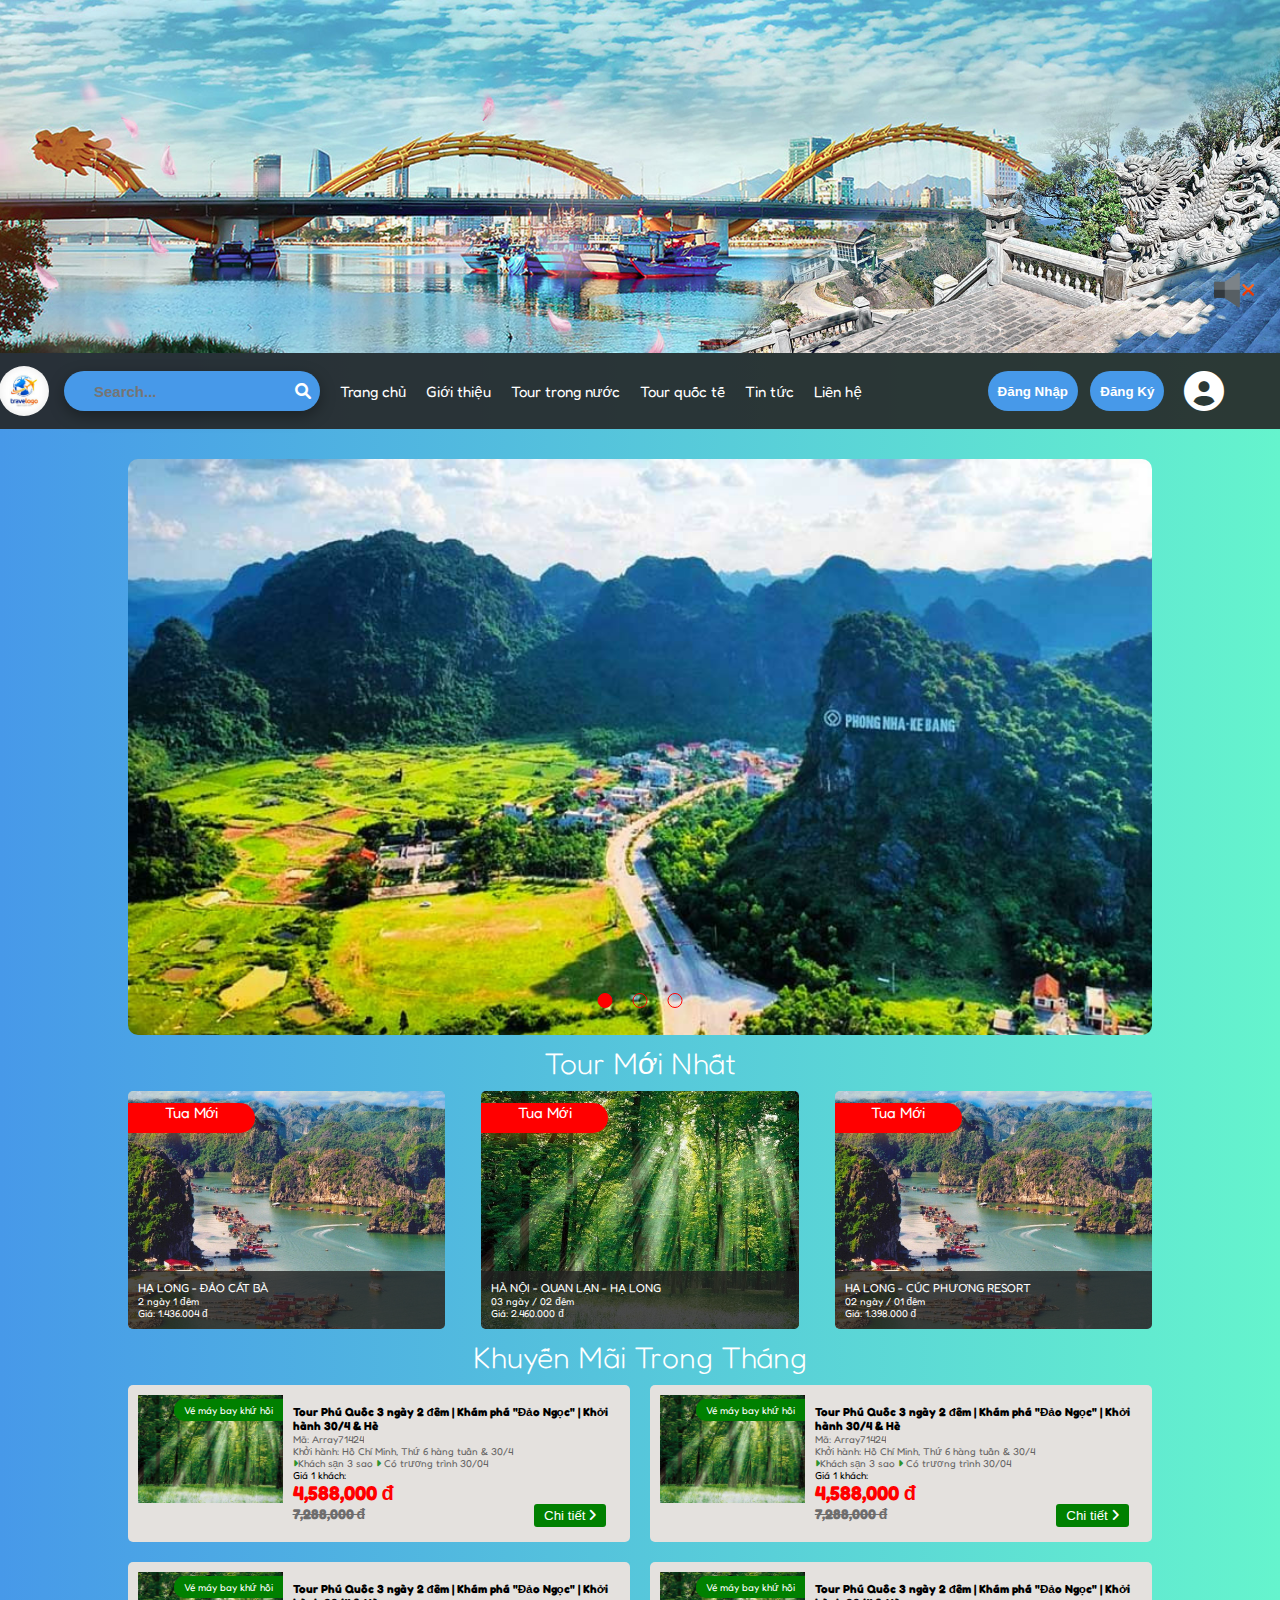
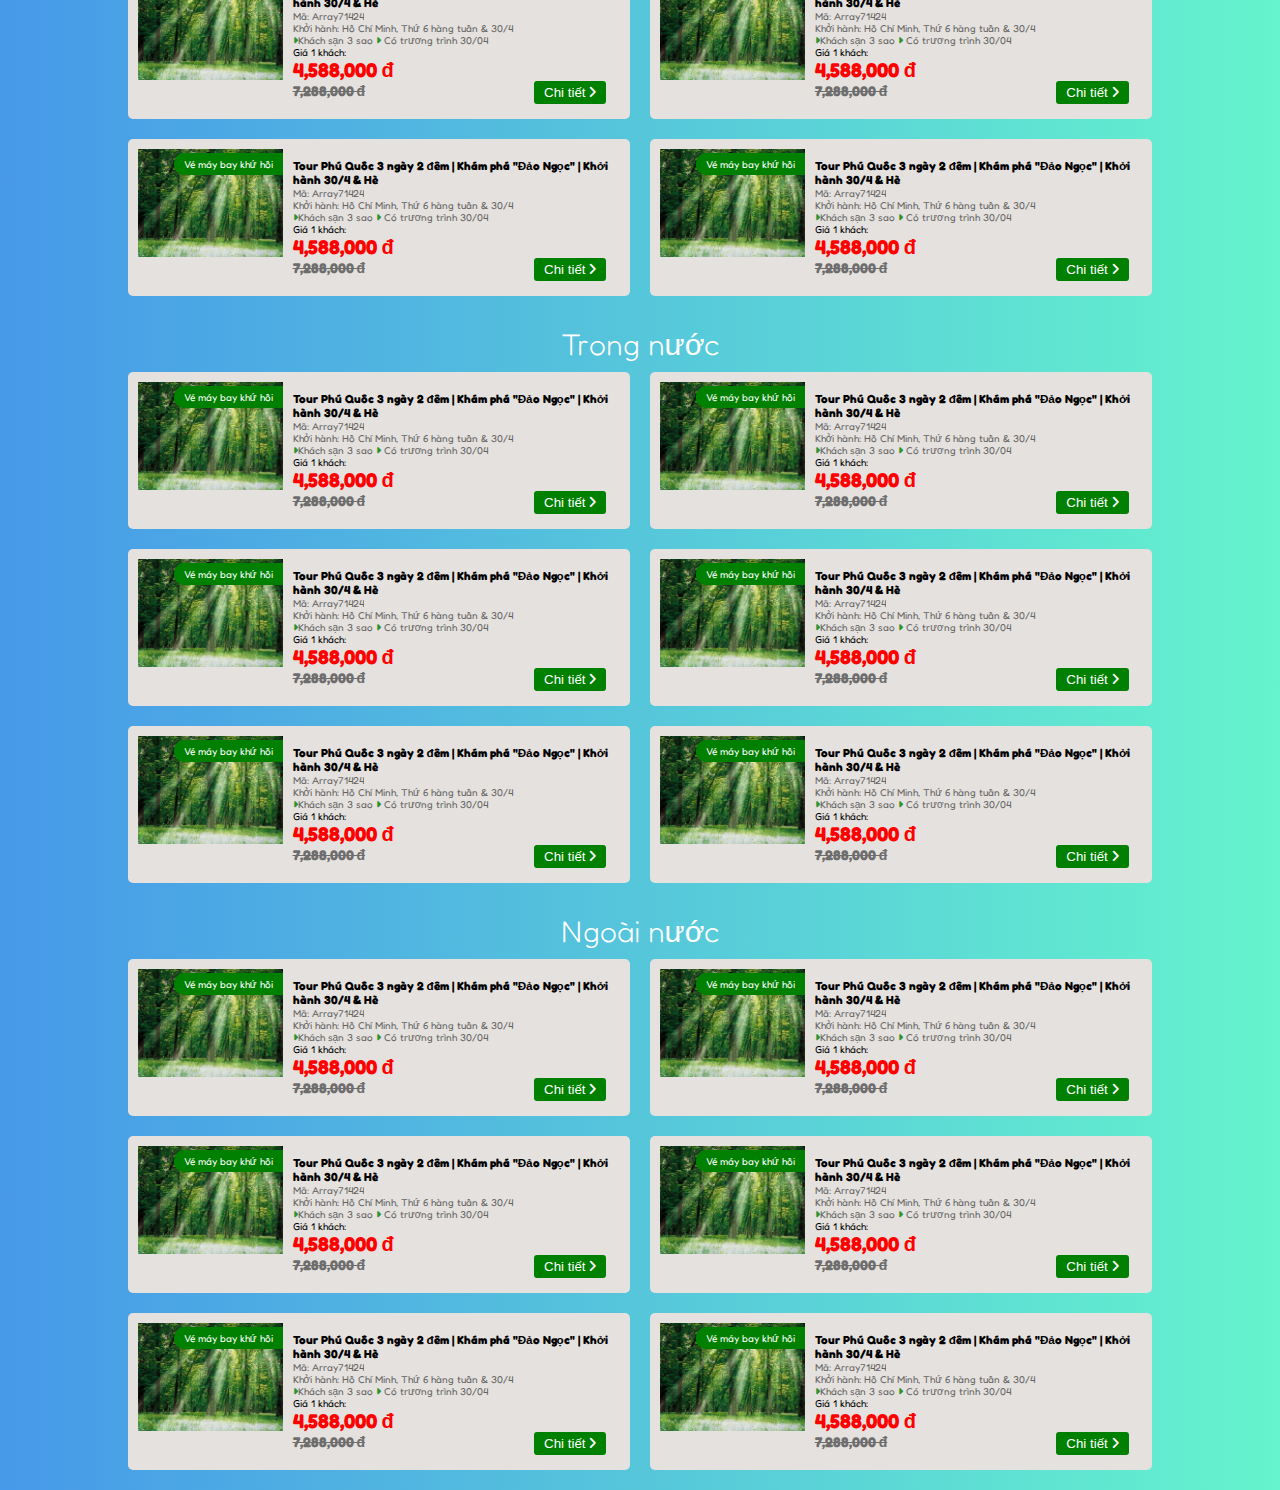
<file: index.html>
<!DOCTYPE html>
<html lang="en">

<head>
    <meta charset="UTF-8">
    <meta http-equiv="X-UA-Compatible" content="IE=edge">
    <meta name="viewport" content="width=device-width, initial-scale=1.0">
    <title>Document</title>
    <link rel="stylesheet" href="https://cdnjs.cloudflare.com/ajax/libs/font-awesome/6.0.0/css/all.min.css">
    <link rel="stylesheet" href="./style/style.css">
    <link rel="stylesheet" href="./style/responsive.css">
</head>

<body>
    <img class="volume" style="width: 40px; position: fixed; right: 2%; top: 30%; cursor: pointer;"
            src="./icon/mute.png" alt="">
    <audio loop id="audio">
        <source src="./audio/JIN JU - Hello Vietnam l Xin Chào Việt Nam.mp3" type="audio/mp3">
    </audio>
    <div class="container">
        <header>
            <div class="bg-head">
                <img src="./images/SS.jpg" alt="">
            </div>
            <div class="head-content">
                <div class="head-left">
                    <div class="logo">
                        <img src="[data-uri]"
                            alt="">
                    </div>
                    <div class="box-search">
                        <input type="text" placeholder="Search...">
                        <div>
                            <i class="fa-solid fa-magnifying-glass"></i>
                        </div>
                    </div>
                </div>
                <div class="list-travel">
                    <i class="fa-solid fa-bars-staggered"></i>
                    <ul>
                        <li>Trang chủ</li>
                        <li>Giới thiệu</li>
                        <li>Tour trong nước</li>
                        <li>Tour quốc tế</li>
                        <li>Tin tức</li>
                        <li>Liên hệ</li>
                    </ul>
                </div>
                <div class="head-right">
                    <div class="sign-box">
                        <button><a href="./html/login.html">Đăng Nhập</a></button>
                        <button><a href="">Đăng Ký</a></button>
                    </div>
                    <div class="drop-down">
                        <i class="fa-solid fa-circle-user"></i>
                    </div>
                </div>


            </div>
        </header>
        <div class="main">
            <div class="sliders">
                <input type="radio" name="slide" id="slide-1" checked>
                <input type="radio" name="slide" id="slide-2">
                <input type="radio" name="slide" id="slide-3">
                <div class="slider s1">
                    <img src="./images/ad9096c92b06e558bc17.jpg" alt="">
                </div>
                <div class="slider s2">
                    <img src="./images/aa.jpg" alt="">
                </div>
                <div class="slider s3">
                    <img src="./images/aaaa.jpg" alt="">
                </div>
                <div class="navigation">
                    <label for="slide-1" class="dot"></label>
                    <label for="slide-2" class="dot"></label>
                    <label for="slide-3" class="dot"></label>
                </div>
            </div>
            <h2>Tour <span>Mới Nhất</span></h2>
            <div class="tours-list">
                <div class="tour" title="HẠ LONG - ĐẢO CÁT BÀ">
                    <img src="./images/42a4d7e2632dad73f43c.jpg" alt="">
                    <div>
                        <h3 class="one-line">HẠ LONG - ĐẢO CÁT BÀ</h3>
                        <p>2 ngày 1 đêm</p>
                        <p>Giá: 1.436.004 đ</p>
                    </div>
                </div>
                <div class="tour" title="HÀ NỘI - QUAN LẠN - HẠ LONG">
                    <img src="./images/7f028d033eccf092a9dd.jpg" alt="">
                    <div>
                        <h3 class="one-line">HÀ NỘI - QUAN LẠN - HẠ LONG</h3>
                        <p>03 ngày / 02 đêm</p>
                        <p>Giá: 2.460.000 đ</p>
                    </div>
                </div>
                <div class="tour" title="HẠ LONG - CÚC PHƯƠNG RESORT">
                    <img src="./images/42a4d7e2632dad73f43c.jpg" alt="">
                    <div>
                        <h3 class="one-line">HẠ LONG - CÚC PHƯƠNG RESORT</h3>
                        <p>02 ngày / 01 đêm</p>
                        <p>Giá: 1.398.000 đ</p>
                    </div>
                </div>
            </div>
            <!-- <div class="cards">
                <div>
                    <img src="https://encrypted-tbn0.gstatic.com/images?q=tbn:ANd9GcTAPwJ7_QRgqo3yv0N2iF8d1P6W4zAgjz9DCQ&usqp=CAU"
                        alt="">
                    <img src="https://encrypted-tbn0.gstatic.com/images?q=tbn:ANd9GcSeo0Pb2D7rvJudJRMe3rJ_--hgQhOFM66abA&usqp=CAU"
                        alt="">
                </div>

            </div> -->
            <h2><span>Khuyến Mãi </span>Trong Tháng</h2>
            <div class="promote-list">
                <div class="promote">
                    <div class="promote-img">
                        <img src="./images/7f028d033eccf092a9dd.jpg" alt="">
                        <span>Vé máy bay khứ hồi</span>
                    </div>
                    <div class="promote-content">
                        <h3>Tour Phú Quốc 3 ngày 2 đêm | Khám phá "Đảo Ngọc" | Khởi hành 30/4 & Hè</h3>
                        <p>Mã: Array71424</p>
                        <p>Khởi hành: Hồ Chí Minh, Thứ 6 hàng tuần & 30/4</p>
                        <p><i class="fa-solid fa-caret-right"></i>Khách sạn 3 sao <i
                                class="fa-solid fa-caret-right"></i> Có trương trình 30/04</p>
                        <span>Giá 1 khách:</span>
                        <h4>4,588,000 đ</h4>
                        <h5>7,288,000 đ</h5>
                        <button>Chi tiết <i class="fa-solid fa-angle-right"></i></button>
                    </div>
                </div>
                <div class="promote">
                    <div class="promote-img">
                        <img src="./images/7f028d033eccf092a9dd.jpg" alt="">
                        <span>Vé máy bay khứ hồi</span>
                    </div>
                    <div class="promote-content">
                        <h3>Tour Phú Quốc 3 ngày 2 đêm | Khám phá "Đảo Ngọc" | Khởi hành 30/4 & Hè</h3>
                        <p>Mã: Array71424</p>
                        <p>Khởi hành: Hồ Chí Minh, Thứ 6 hàng tuần & 30/4</p>
                        <p><i class="fa-solid fa-caret-right"></i>Khách sạn 3 sao <i
                                class="fa-solid fa-caret-right"></i> Có trương trình 30/04</p>
                        <span>Giá 1 khách:</span>
                        <h4>4,588,000 đ</h4>
                        <h5>7,288,000 đ</h5>
                        <button>Chi tiết <i class="fa-solid fa-angle-right"></i></button>
                    </div>
                </div>
                <div class="promote">
                    <div class="promote-img">
                        <img src="./images/7f028d033eccf092a9dd.jpg" alt="">
                        <span>Vé máy bay khứ hồi</span>
                    </div>
                    <div class="promote-content">
                        <h3>Tour Phú Quốc 3 ngày 2 đêm | Khám phá "Đảo Ngọc" | Khởi hành 30/4 & Hè</h3>
                        <p>Mã: Array71424</p>
                        <p>Khởi hành: Hồ Chí Minh, Thứ 6 hàng tuần & 30/4</p>
                        <p><i class="fa-solid fa-caret-right"></i>Khách sạn 3 sao <i
                                class="fa-solid fa-caret-right"></i> Có trương trình 30/04</p>
                        <span>Giá 1 khách:</span>
                        <h4>4,588,000 đ</h4>
                        <h5>7,288,000 đ</h5>
                        <button>Chi tiết <i class="fa-solid fa-angle-right"></i></button>
                    </div>
                </div>
                <div class="promote">
                    <div class="promote-img">
                        <img src="./images/7f028d033eccf092a9dd.jpg" alt="">
                        <span>Vé máy bay khứ hồi</span>
                    </div>
                    <div class="promote-content">
                        <h3>Tour Phú Quốc 3 ngày 2 đêm | Khám phá "Đảo Ngọc" | Khởi hành 30/4 & Hè</h3>
                        <p>Mã: Array71424</p>
                        <p>Khởi hành: Hồ Chí Minh, Thứ 6 hàng tuần & 30/4</p>
                        <p><i class="fa-solid fa-caret-right"></i>Khách sạn 3 sao <i
                                class="fa-solid fa-caret-right"></i> Có trương trình 30/04</p>
                        <span>Giá 1 khách:</span>
                        <h4>4,588,000 đ</h4>
                        <h5>7,288,000 đ</h5>
                        <button>Chi tiết <i class="fa-solid fa-angle-right"></i></button>
                    </div>
                </div>
                <div class="promote">
                    <div class="promote-img">
                        <img src="./images/7f028d033eccf092a9dd.jpg" alt="">
                        <span>Vé máy bay khứ hồi</span>
                    </div>
                    <div class="promote-content">
                        <h3>Tour Phú Quốc 3 ngày 2 đêm | Khám phá "Đảo Ngọc" | Khởi hành 30/4 & Hè</h3>
                        <p>Mã: Array71424</p>
                        <p>Khởi hành: Hồ Chí Minh, Thứ 6 hàng tuần & 30/4</p>
                        <p><i class="fa-solid fa-caret-right"></i>Khách sạn 3 sao <i
                                class="fa-solid fa-caret-right"></i> Có trương trình 30/04</p>
                        <span>Giá 1 khách:</span>
                        <h4>4,588,000 đ</h4>
                        <h5>7,288,000 đ</h5>
                        <button>Chi tiết <i class="fa-solid fa-angle-right"></i></button>
                    </div>
                </div>
                <div class="promote">
                    <div class="promote-img">
                        <img src="./images/7f028d033eccf092a9dd.jpg" alt="">
                        <span>Vé máy bay khứ hồi</span>
                    </div>
                    <div class="promote-content">
                        <h3>Tour Phú Quốc 3 ngày 2 đêm | Khám phá "Đảo Ngọc" | Khởi hành 30/4 & Hè</h3>
                        <p>Mã: Array71424</p>
                        <p>Khởi hành: Hồ Chí Minh, Thứ 6 hàng tuần & 30/4</p>
                        <p><i class="fa-solid fa-caret-right"></i>Khách sạn 3 sao <i
                                class="fa-solid fa-caret-right"></i> Có trương trình 30/04</p>
                        <span>Giá 1 khách:</span>
                        <h4>4,588,000 đ</h4>
                        <h5>7,288,000 đ</h5>
                        <button>Chi tiết <i class="fa-solid fa-angle-right"></i></button>
                    </div>
                </div>
            </div>

            <h2>Trong nước</h2>
            <div class="promote-list">
                <div class="promote">
                    <div class="promote-img">
                        <img src="./images/7f028d033eccf092a9dd.jpg" alt="">
                        <span>Vé máy bay khứ hồi</span>
                    </div>
                    <div class="promote-content">
                        <h3>Tour Phú Quốc 3 ngày 2 đêm | Khám phá "Đảo Ngọc" | Khởi hành 30/4 & Hè</h3>
                        <p>Mã: Array71424</p>
                        <p>Khởi hành: Hồ Chí Minh, Thứ 6 hàng tuần & 30/4</p>
                        <p><i class="fa-solid fa-caret-right"></i>Khách sạn 3 sao <i
                                class="fa-solid fa-caret-right"></i> Có trương trình 30/04</p>
                        <span>Giá 1 khách:</span>
                        <h4>4,588,000 đ</h4>
                        <h5>7,288,000 đ</h5>
                        <button>Chi tiết <i class="fa-solid fa-angle-right"></i></button>
                    </div>
                </div>
                <div class="promote">
                    <div class="promote-img">
                        <img src="./images/7f028d033eccf092a9dd.jpg" alt="">
                        <span>Vé máy bay khứ hồi</span>
                    </div>
                    <div class="promote-content">
                        <h3>Tour Phú Quốc 3 ngày 2 đêm | Khám phá "Đảo Ngọc" | Khởi hành 30/4 & Hè</h3>
                        <p>Mã: Array71424</p>
                        <p>Khởi hành: Hồ Chí Minh, Thứ 6 hàng tuần & 30/4</p>
                        <p><i class="fa-solid fa-caret-right"></i>Khách sạn 3 sao <i
                                class="fa-solid fa-caret-right"></i> Có trương trình 30/04</p>
                        <span>Giá 1 khách:</span>
                        <h4>4,588,000 đ</h4>
                        <h5>7,288,000 đ</h5>
                        <button>Chi tiết <i class="fa-solid fa-angle-right"></i></button>
                    </div>
                </div>
                <div class="promote">
                    <div class="promote-img">
                        <img src="./images/7f028d033eccf092a9dd.jpg" alt="">
                        <span>Vé máy bay khứ hồi</span>
                    </div>
                    <div class="promote-content">
                        <h3>Tour Phú Quốc 3 ngày 2 đêm | Khám phá "Đảo Ngọc" | Khởi hành 30/4 & Hè</h3>
                        <p>Mã: Array71424</p>
                        <p>Khởi hành: Hồ Chí Minh, Thứ 6 hàng tuần & 30/4</p>
                        <p><i class="fa-solid fa-caret-right"></i>Khách sạn 3 sao <i
                                class="fa-solid fa-caret-right"></i> Có trương trình 30/04</p>
                        <span>Giá 1 khách:</span>
                        <h4>4,588,000 đ</h4>
                        <h5>7,288,000 đ</h5>
                        <button>Chi tiết <i class="fa-solid fa-angle-right"></i></button>
                    </div>
                </div>
                <div class="promote">
                    <div class="promote-img">
                        <img src="./images/7f028d033eccf092a9dd.jpg" alt="">
                        <span>Vé máy bay khứ hồi</span>
                    </div>
                    <div class="promote-content">
                        <h3>Tour Phú Quốc 3 ngày 2 đêm | Khám phá "Đảo Ngọc" | Khởi hành 30/4 & Hè</h3>
                        <p>Mã: Array71424</p>
                        <p>Khởi hành: Hồ Chí Minh, Thứ 6 hàng tuần & 30/4</p>
                        <p><i class="fa-solid fa-caret-right"></i>Khách sạn 3 sao <i
                                class="fa-solid fa-caret-right"></i> Có trương trình 30/04</p>
                        <span>Giá 1 khách:</span>
                        <h4>4,588,000 đ</h4>
                        <h5>7,288,000 đ</h5>
                        <button>Chi tiết <i class="fa-solid fa-angle-right"></i></button>
                    </div>
                </div>
                <div class="promote">
                    <div class="promote-img">
                        <img src="./images/7f028d033eccf092a9dd.jpg" alt="">
                        <span>Vé máy bay khứ hồi</span>
                    </div>
                    <div class="promote-content">
                        <h3>Tour Phú Quốc 3 ngày 2 đêm | Khám phá "Đảo Ngọc" | Khởi hành 30/4 & Hè</h3>
                        <p>Mã: Array71424</p>
                        <p>Khởi hành: Hồ Chí Minh, Thứ 6 hàng tuần & 30/4</p>
                        <p><i class="fa-solid fa-caret-right"></i>Khách sạn 3 sao <i
                                class="fa-solid fa-caret-right"></i> Có trương trình 30/04</p>
                        <span>Giá 1 khách:</span>
                        <h4>4,588,000 đ</h4>
                        <h5>7,288,000 đ</h5>
                        <button>Chi tiết <i class="fa-solid fa-angle-right"></i></button>
                    </div>
                </div>
                <div class="promote">
                    <div class="promote-img">
                        <img src="./images/7f028d033eccf092a9dd.jpg" alt="">
                        <span>Vé máy bay khứ hồi</span>
                    </div>
                    <div class="promote-content">
                        <h3>Tour Phú Quốc 3 ngày 2 đêm | Khám phá "Đảo Ngọc" | Khởi hành 30/4 & Hè</h3>
                        <p>Mã: Array71424</p>
                        <p>Khởi hành: Hồ Chí Minh, Thứ 6 hàng tuần & 30/4</p>
                        <p><i class="fa-solid fa-caret-right"></i>Khách sạn 3 sao <i
                                class="fa-solid fa-caret-right"></i> Có trương trình 30/04</p>
                        <span>Giá 1 khách:</span>
                        <h4>4,588,000 đ</h4>
                        <h5>7,288,000 đ</h5>
                        <button>Chi tiết <i class="fa-solid fa-angle-right"></i></button>
                    </div>
                </div>
            </div>
            <h2>Ngoài nước</h2>
            <div class="promote-list">
                <div class="promote">
                    <div class="promote-img">
                        <img src="./images/7f028d033eccf092a9dd.jpg" alt="">
                        <span>Vé máy bay khứ hồi</span>
                    </div>
                    <div class="promote-content">
                        <h3>Tour Phú Quốc 3 ngày 2 đêm | Khám phá "Đảo Ngọc" | Khởi hành 30/4 & Hè</h3>
                        <p>Mã: Array71424</p>
                        <p>Khởi hành: Hồ Chí Minh, Thứ 6 hàng tuần & 30/4</p>
                        <p><i class="fa-solid fa-caret-right"></i>Khách sạn 3 sao <i
                                class="fa-solid fa-caret-right"></i> Có trương trình 30/04</p>
                        <span>Giá 1 khách:</span>
                        <h4>4,588,000 đ</h4>
                        <h5>7,288,000 đ</h5>
                        <button>Chi tiết <i class="fa-solid fa-angle-right"></i></button>
                    </div>
                </div>
                <div class="promote">
                    <div class="promote-img">
                        <img src="./images/7f028d033eccf092a9dd.jpg" alt="">
                        <span>Vé máy bay khứ hồi</span>
                    </div>
                    <div class="promote-content">
                        <h3>Tour Phú Quốc 3 ngày 2 đêm | Khám phá "Đảo Ngọc" | Khởi hành 30/4 & Hè</h3>
                        <p>Mã: Array71424</p>
                        <p>Khởi hành: Hồ Chí Minh, Thứ 6 hàng tuần & 30/4</p>
                        <p><i class="fa-solid fa-caret-right"></i>Khách sạn 3 sao <i
                                class="fa-solid fa-caret-right"></i> Có trương trình 30/04</p>
                        <span>Giá 1 khách:</span>
                        <h4>4,588,000 đ</h4>
                        <h5>7,288,000 đ</h5>
                        <button>Chi tiết <i class="fa-solid fa-angle-right"></i></button>
                    </div>
                </div>
                <div class="promote">
                    <div class="promote-img">
                        <img src="./images/7f028d033eccf092a9dd.jpg" alt="">
                        <span>Vé máy bay khứ hồi</span>
                    </div>
                    <div class="promote-content">
                        <h3>Tour Phú Quốc 3 ngày 2 đêm | Khám phá "Đảo Ngọc" | Khởi hành 30/4 & Hè</h3>
                        <p>Mã: Array71424</p>
                        <p>Khởi hành: Hồ Chí Minh, Thứ 6 hàng tuần & 30/4</p>
                        <p><i class="fa-solid fa-caret-right"></i>Khách sạn 3 sao <i
                                class="fa-solid fa-caret-right"></i> Có trương trình 30/04</p>
                        <span>Giá 1 khách:</span>
                        <h4>4,588,000 đ</h4>
                        <h5>7,288,000 đ</h5>
                        <button>Chi tiết <i class="fa-solid fa-angle-right"></i></button>
                    </div>
                </div>
                <div class="promote">
                    <div class="promote-img">
                        <img src="./images/7f028d033eccf092a9dd.jpg" alt="">
                        <span>Vé máy bay khứ hồi</span>
                    </div>
                    <div class="promote-content">
                        <h3>Tour Phú Quốc 3 ngày 2 đêm | Khám phá "Đảo Ngọc" | Khởi hành 30/4 & Hè</h3>
                        <p>Mã: Array71424</p>
                        <p>Khởi hành: Hồ Chí Minh, Thứ 6 hàng tuần & 30/4</p>
                        <p><i class="fa-solid fa-caret-right"></i>Khách sạn 3 sao <i
                                class="fa-solid fa-caret-right"></i> Có trương trình 30/04</p>
                        <span>Giá 1 khách:</span>
                        <h4>4,588,000 đ</h4>
                        <h5>7,288,000 đ</h5>
                        <button>Chi tiết <i class="fa-solid fa-angle-right"></i></button>
                    </div>
                </div>
                <div class="promote">
                    <div class="promote-img">
                        <img src="./images/7f028d033eccf092a9dd.jpg" alt="">
                        <span>Vé máy bay khứ hồi</span>
                    </div>
                    <div class="promote-content">
                        <h3>Tour Phú Quốc 3 ngày 2 đêm | Khám phá "Đảo Ngọc" | Khởi hành 30/4 & Hè</h3>
                        <p>Mã: Array71424</p>
                        <p>Khởi hành: Hồ Chí Minh, Thứ 6 hàng tuần & 30/4</p>
                        <p><i class="fa-solid fa-caret-right"></i>Khách sạn 3 sao <i
                                class="fa-solid fa-caret-right"></i> Có trương trình 30/04</p>
                        <span>Giá 1 khách:</span>
                        <h4>4,588,000 đ</h4>
                        <h5>7,288,000 đ</h5>
                        <button>Chi tiết <i class="fa-solid fa-angle-right"></i></button>
                    </div>
                </div>
                <div class="promote">
                    <div class="promote-img">
                        <img src="./images/7f028d033eccf092a9dd.jpg" alt="">
                        <span>Vé máy bay khứ hồi</span>
                    </div>
                    <div class="promote-content">
                        <h3>Tour Phú Quốc 3 ngày 2 đêm | Khám phá "Đảo Ngọc" | Khởi hành 30/4 & Hè</h3>
                        <p>Mã: Array71424</p>
                        <p>Khởi hành: Hồ Chí Minh, Thứ 6 hàng tuần & 30/4</p>
                        <p><i class="fa-solid fa-caret-right"></i>Khách sạn 3 sao <i
                                class="fa-solid fa-caret-right"></i> Có trương trình 30/04</p>
                        <span>Giá 1 khách:</span>
                        <h4>4,588,000 đ</h4>
                        <h5>7,288,000 đ</h5>
                        <button>Chi tiết <i class="fa-solid fa-angle-right"></i></button>
                    </div>
                </div>
            </div>
        </div>
    </div>
    <i class="fa-solid fa-circle-arrow-up on-top"></i>

    </div>
    <!-- <div class="fillter" style="
    position: absolute;
    z-index: 99999;
    width: 100%;
    height: 100%;
    background-color: rgba(22, 22, 22, 0.8);
    transition: 0.3s linear;
    top: 0;
    left: 0;
    transform: translateX(-100%);
    ">

    </div> -->
    <script>
        const header = document.querySelector('.head-content')
        const scroll = document.querySelector('.on-top')
        const btn = document.querySelector('.fa-bars-staggered')
        // const fillter = document.querySelector('.fillter')
        let radio = document.querySelectorAll('.sliders input')
        setInterval(() => {
            for (let i = 0; i <= radio.length; i++) {
                let number = radio[i].checked
                if (number === true) {
                    if (i + 1 > radio.length - 1) {
                        radio[0].checked = true
                    } else {
                        radio[i + 1].checked = true
                    }
                    break
                }
            }
        }, 5000)
        window.addEventListener('scroll', () => {

            scroll.classList.toggle('scroll-active', window.scrollY > 450)
            header.classList.toggle('scroll-header', window.scrollY > 390)
        })
        scroll.addEventListener('click', () => {
            window.scrollTo({
                top: 0,
                behavior: "smooth"
            })
        })
        btn.onclick = () => {
            document.querySelector('.list-travel ul').classList.toggle('hide')
            // fillter.classList.toggle('active-fillter')
        }
        // fillter.onclick = () => {
        //     document.querySelector('.list-travel ul').classList.remove('hide')
        //     fillter.classList.remove('active-fillter')
        // }

        document.addEventListener('DOMContentLoaded', () => {
            let audio = document.querySelector('#audio')
            let setVolume = document.querySelector('.volume')
            let check = true
            setVolume.onclick = () => {
                if (check) {
                    setVolume.src = './icon/sound.png'
                    check = false
                    audio.play()
                }
                else {
                    audio.pause()
                    setVolume.src = './icon/mute.png'
                    check = true
                }
            }
        })
    </script>
</body>

</html>
</file>
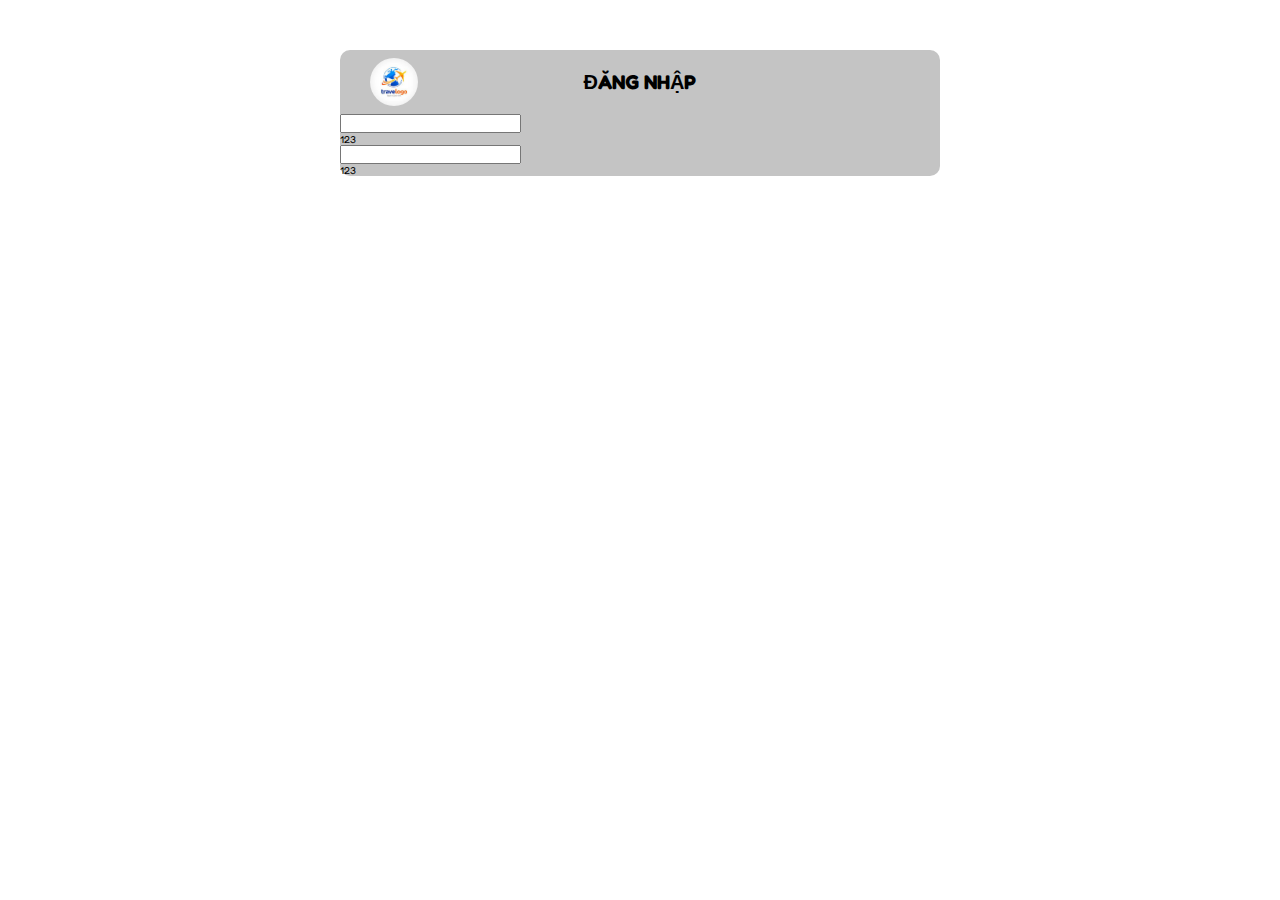
<file: html/login.html>
<!DOCTYPE html>
<html lang="en">
<head>
    <meta charset="UTF-8">
    <meta http-equiv="X-UA-Compatible" content="IE=edge">
    <meta name="viewport" content="width=device-width, initial-scale=1.0">
    <title>Login Tour Travel</title>
    <link rel="stylesheet" href="https://cdnjs.cloudflare.com/ajax/libs/font-awesome/6.0.0/css/all.min.css">
    <link rel="stylesheet" href="../style/login.css">
</head>
<body>
    <div class="container">
        <div class="login-box">
            <header>
                <a href="../index.html">
                    <img src="[data-uri]" alt="">
                </a>
                <h1>ĐĂNG NHẬP</h1>
            </header>
            <div class="input-box">
                <div class="box-inputs">
                    <input type="text">
                    <p>123</p>
                </div>
                <div class="box-inputs">
                    <input type="password">
                    <p>123</p>
                </div>
            </div>

        </div>
    </div>
</body>
</html>
</file>
<file: style/style.css>
@import url('https://fonts.googleapis.com/css2?family=Fredoka&display=swap');

* {
    padding: 0;
    margin: 0;
    box-sizing: border-box;
}

html {
    font-size: 62.5%;
}

body {
    font-family: 'Fredoka', sans-serif;
    background: linear-gradient(to right, #4799e9, #65f4cd);
    position: relative;
    user-select: none;
}

.container {
    width: 70%;
    margin: 0 auto;
    width: 100%;
}

.bg-head {
    width: 100%;
}

.bg-head img {
    display: block;
    width: 100%;
}

.head-content {
    padding: 1.3rem 0;
    display: flex;
    align-items: center;
    /* background: linear-gradient(to right, #4799e9, #65f4cd); */
    background: rgba(37, 37, 37, 0.9);
    /* justify-content: space-around; */
    transition: 0.5s;
    flex-wrap: wrap;
}

.head-content .logo {
    width: 15%;
    display: flex;
    justify-content: center;
    align-items: center;
}

.head-content .logo img {
    width: 5rem;
    height: 5rem;
    border-radius: 50%;
    cursor: pointer;
}

.head-content .logo img:hover {
    box-shadow: rgba(0, 0, 0, 0.35) 0px 5px 15px;
}

.head-content .box-search {
    height: 4rem;
    width: 80%;
    display: flex;
    box-shadow: rgba(0, 0, 0, 0.35) 0px 5px 15px;
    border-radius: 2rem;
}

.head-content .box-search input {
    width: 87%;
    border-radius: 2rem 0 0 2rem;
    border-right: 0;
    background-color: #4799e9;
    padding: 0.3rem 2rem;
    outline: none;
    border: 0;
    text-indent: 1rem;
    color: #65f4cd;
    font-weight: bold;
    transition: 0.5s;
    font-size: 1.5rem;
}

.head-content .box-search input:focus {
    background-color: #65f4cd;
    color: #4799e9;

}

.head-content .box-search input:focus+div {
    background-color: #65f4cd;

}

.head-content input:focus~.box-search {
    box-shadow: rgba(0, 0, 0, 0.35) 0px 5px 15px;
}

.head-content .box-search div {
    width: 13%;
    background-color: #4799e9;
    border-radius: 0 2rem 2rem 0;
    display: flex;
    align-items: center;
    justify-content: center;
    transition: 0.5s;
    cursor: pointer;
}

.head-content .box-search div i {
    font-size: 1.6rem;
    color: white;
}

.head-content .sign-box {
    width: 70%;
    display: flex;
    justify-content: space-around;
}

.head-content .sign-box button {
    background-color: #4799e9;
    border: 0;
    cursor: pointer;
    padding: 0.5rem 1rem;
    border-radius: 2rem;
    transition: 0.4s;
    font-weight: bold;
}
.head-content .sign-box button:hover{
    opacity: 0.7;
}
.head-content .sign-box button:nth-child(2) {
    margin-left: 1rem;
}
.head-content .sign-box button a{
    text-decoration: none;
    color: white;
}
.head-content .drop-down {
    width: 20%;
    display: flex;
    justify-content: center;
    align-items: center;
}

.head-content .drop-down i {
    font-size: 4rem;
    cursor: pointer;
    color: white;
    transition: 0.4s;
}
.head-content .drop-down i:hover{
    opacity: 0.7;
}
.main {
    width: 100%;
    display: flex;
    flex-direction: column;
    align-items: center;
    margin-top: 3rem;
}

.list-travel {
    margin: 0 1rem;
    width: 50%;
    /* display: none; */
}

.list-travel ul {
    padding: 0.3rem 0;
    list-style: none;
    display: flex;
    /* justify-content: space-around; */
    align-items: center;
}
.list-travel ul li {
    /* width: 16.5%; */
    font-size: 1.5rem;
    cursor: pointer;
    padding: 0.5rem 1rem;
    text-align: center;
    transition: 0.5s;
    color: white;
}
.list-travel ul li:hover {
    /* background-color: white; */
    color: yellow;
}
@keyframes slide{
    from{
        opacity: 0.5;
    }
    to{
        opacity: 1;
    }
}
.sliders {
    width: 80%;
    position: relative;
    border-radius: 1rem;
    overflow: hidden;
}
.slider{
    animation: slide 0.3s linear;
}

.sliders input {
    display: none;
}

.main .sliders .slider img {
    width: 100%;
    display: block;
}

.sliders .navigation {
    display: flex;
    position: absolute;
    bottom: 3%;
    left: 50%;
    transform: translateX(-50%);
}

.sliders .navigation .dot {
    display: block;
    width: 1.5rem;
    height: 1.5rem;
    margin: 1rem;
    border: 0.1rem solid red;
    border-radius: 50%;
    cursor: pointer;
}

.slider {
    display: none;
}

#slide-1:checked~.s1 {
    display: block;
}

#slide-1:checked~.navigation label:first-child {
    background-color: red;
}

#slide-2:checked~.s2 {
    display: block;
}

#slide-2:checked~.navigation label:nth-child(2) {
    background-color: red;
}
#slide-3:checked~.s3 {
    display: block;
}

#slide-3:checked~.navigation label:nth-child(3) {
    background-color: red;
}
.tours-list {
    width: 80%;
    display: flex;
    justify-content: space-between;
    align-items: center;
}

.tours-list .tour {
    width: 31%;
    position: relative;
    overflow: hidden;
    border-radius: 0.5rem;
}

.tours-list .tour:hover {
    filter: drop-shadow(0px 0px 1rem black);
}

.tours-list .tour:hover img {
    transform: scale(1.1);
}

.tours-list .tour img {
    width: 100%;
    display: block;
    transition: 0.3s;
    cursor: pointer;
}

.tour::before {
    content: 'Tua Mới';
    position: absolute;
    width: 40%;
    height: 3rem;
    background-color: red;
    color: white;
    font-size: 1.5rem;
    text-align: center;
    top: 5%;
    border-radius: 0 2rem 2rem 0;
    transition: 0.3s;
    box-shadow: rgba(255, 145, 0, 0.35) 0px 5px 15px;
}

.tours-list .tour div {
    padding: 1rem;
    color: white;
    width: 100%;
    background-color: rgba(32, 32, 32, 0.8);
    position: absolute;
    left: 0;
    bottom: 0%;
}


.main h2 {
    text-align: center;
    padding: 1rem 0;
    color: white;
    font-weight: 300;
    font-size: 3rem;
}

.promote-list {
    width: 80%;
    display: flex;
    flex-wrap: wrap;
    justify-content: space-between;
    align-items: center;
}

.promote-list .promote {
    margin-bottom: 2rem;
    width: 49%;
    background-color: rgb(228, 225, 222);
    display: flex;
    padding: 1rem;
    border-radius: 0.5rem;
    transition: 0.3s;
    cursor: pointer;
}

.promote-list .promote:hover {
    filter: drop-shadow(0px 0px 1rem black);
}

.promote-list .promote .promote-img {
    position: relative;
    width: 30%;
    height: 100px;
}

.promote-list .promote .promote-img img {
    display: block;
    width: 100%;
}

.promote-list .promote .promote-img span {
    position: absolute;
    padding: 0.5rem 1rem;
    color: white;
    border-radius: 1rem 0 0 1rem;
    background-color: green;
    right: 0;
    top: 4%;
    font-size: 1rem;
}

.promote-list .promote .promote-content {
    width: 70%;
    padding: 1rem;
    position: relative;
}

.promote-list .promote .promote-content p {
    color: rgb(68, 67, 67);
    opacity: 0.8;
}

.promote-list .promote .promote-content p i {
    color: green;
}

.promote-list .promote .promote-content h4 {
    font-size: 2rem;
    color: red;
}

.promote-list .promote .promote-content h5 {
    text-decoration: line-through;
    color: rgb(110, 109, 109);
    font-size: 1.4rem;
}

.promote-list .promote .promote-content button {
    position: absolute;
    right: 4%;
    bottom: 4%;
    background-color: green;
    padding: 0.4rem 1rem;
    border: 0;
    border-radius: 0.3rem;
    cursor: pointer;
    color: white;
}
.scroll-header {
    position: fixed;
    z-index: 999999999;
    top: 0;
    width: 100%;
    padding: 2rem 0;
    background: rgba(37, 37, 37, 0.9);

}

.on-top {
    font-size: 4rem;
    position: fixed;
    right: 10px;
    bottom: 40px;
    cursor: pointer;
    transition: 0.5s;
    z-index: 999999;
    color: #808080;
    transition: 0.3s;
    display: none;
}

.on-top:hover {
    opacity: 0.8;
    color: #808080;
}

.scroll-active {
    display: block;
}

.one-line {
    overflow: hidden;
    display: block;
    font-weight: normal;
    display: -webkit-box;
    -webkit-box-orient: vertical;
    -webkit-line-clamp: 1;
}
.list-travel i{
    font-size: 4rem;
    color: white;
    text-align: right;
    display: none;
}
/* .active-fillter{
    transform: translateX(0%) !important;
} */
.head-left{
    display: flex;
    width: 25%;
    align-items: center;
    justify-content: space-between;
}
.head-right{
    display: flex;
    width: 20%;
    justify-content: space-around;
}
</file>
<file: style/responsive.css>
@media screen and (max-width: 900px){
    .list-travel{
        width: 0;
        order: 1;
        width: 10%;
    }
    .list-travel i{
        cursor: pointer;
        transition: 0.3s;
        z-index: 99999999;
        position: absolute;
        display: block;
        top: 50%;
        transform: translatey(-50%);
        right: 3rem;
    }
    .list-travel i:hover{
        opacity: 0.6;
    }
    .list-travel ul{
        background-color: #242424;
        position: absolute;
        z-index: 99999999;
        display: none;
        transition: 0.5s;
        top: 130%;
        border-radius: 1rem;
    }
    .list-travel ul::before{
        content: '';
        border-bottom: 1rem solid #242424;
        border-right: 1rem solid transparent;
        border-left: 1rem solid transparent;
        border-top: 1rem solid transparent;
        position: absolute;
        top: -10%;
        right: 5%;
    }
    .hide{
        display: block !important;
    }
    .list-travel ul li{
        width: auto;
    }
    .sliders{
        margin-top: 4rem;
    }
    .head-left{
        width: 40%;
    }
    .head-right{
        width: 40%;
    }
}
@media screen and (max-width: 800px){
    html{
        font-size: 40%;
    }
}
@media screen and (max-width: 700px){

    .head-content .box-search{
        width: 80%;
        margin: 1rem;
    }
    
    .head-content .sign-box{
        width: 60%;
        margin: 1rem;
    }
    .head-content .sign-box button{
        font-size: 1.2rem;
    }
    .head-content .drop-down{
        margin: 1rem;
    }
    .tours-list{
        justify-content: center;
        flex-wrap: wrap;
    }
    .tours-list .tour{
        margin: 2rem;
        width: 100%;
    }
    .promote-list{
        justify-content: center;
    }
    .promote-list .promote{
        width: 100%;
    }
}
</file>
<file: style/login.css>
@import url('https://fonts.googleapis.com/css2?family=Fredoka&display=swap');
*{
    padding: 0;
    margin: 0;
    box-sizing: border-box;
}
html{
    font-size: 62.5%;
}
body{
    font-family: 'Fredoka', sans-serif;
    user-select: none;
}
.container{
    margin: 0 auto;
    width: 60rem;
    background-color: #C4C4C4;
    margin-top: 5rem;
    border-radius: 1rem;
}
header{
    position: relative;
}
header a{
    width: 8%;
    display: block;
    position: absolute;
    top: 50%;
    transform: translateY(-50%);
    left: 5%;
}
header a img{
    width: 100%;
    display: block;
    border-radius: 50%;
}
h1{
    width: 100%;
    text-align: center;
    padding: 2rem;
}
.box-inputs input{

}
</file>
